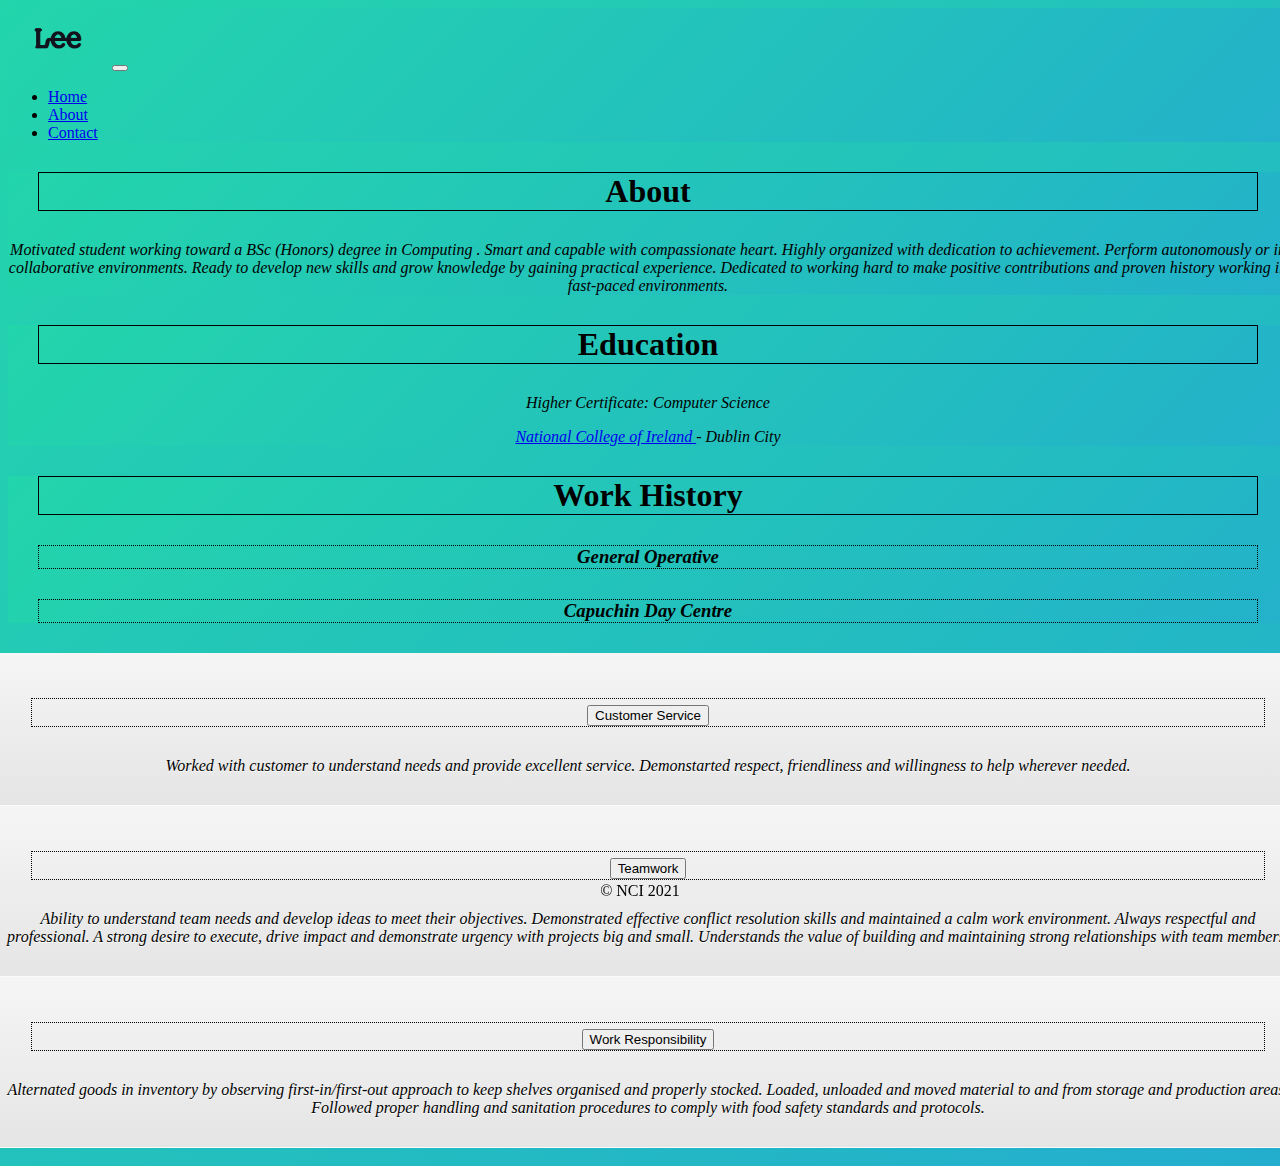
<file: about.html>
<!DOCTYPE html> 
<html lang="en">
<head>

<!-- import html and css and js / scripts  -->
	<meta charset="UTF-8">
	<meta name="viewport" content="width=device-width, inital-scale=1.0">
	<link href="https://cdn.jsdelivr.net/npm/bootstrap@5.0.2/dist/css/bootstrap.min.css" rel="stylesheet" integrity="sha384-EVSTQN3/azprG1Anm3QDgpJLIm9Nao0Yz1ztcQTwFspd3yD65VohhpuuCOmLASjC" crossorigin="anonymous">
	<script src="https://cdn.jsdelivr.net/npm/bootstrap@5.0.2/dist/js/bootstrap.bundle.min.js" integrity="sha384-MrcW6ZMFYlzcLA8Nl+NtUVF0sA7MsXsP1UyJoMp4YLEuNSfAP+JcXn/tWtIaxVXM" crossorigin="anonymous"></script>
	 
	 <!--Stylesheet -->
	 <link rel="stylesheet" href="StyleSheet.css"/>
	  
	  <title> About </title>
	
	</head>
	
	<body>
		<!--navbar -->
			<nav class="navbar navbar-expand-lg navbar-light bg-light">
			<div class="container">
			<a class="navbar-brand" href="index.html"><img class="logo" src="img/CV1.png" alt="Cv Logo"></a>
				<button class="navbar-toggler" type="button" data-bs-toggle="collapse" data-bs-target="#navbarNav" aria-controls="navbarNav" aria-expanded="false" aria-label="Toggle navigation">
				  <span class="navbar-toggler-icon"></span>
				</button>
			<div class="collapse navbar-collapse" id="navbarNav">
			  <ul class="navbar-nav">
				<li class="nav-item">
				  <a class="nav-link active" aria-current="page" href="index.html"> Home </a> 
				</li>
				<li class="nav-item">
				  <a class="nav-link" href="about.html"> About </a>
				</li>
				<li class="nav-item">
				  <a class="nav-link" href="contact.html"> Contact </a>
				</li>
			  </ul>
			</div>
		  </div>
		</nav>
 
 <!-- Boxes containing personal information -->
	<div class = "container">
			<div class="row"> 
				<div class="col-md">
				<h1> About </h1>
					<p> Motivated student working toward a BSc (Honors) degree in Computing . 
					Smart and capable with compassionate heart. Highly organized with dedication to achievement. Perform autonomously or in collaborative environments.
					Ready to develop new skills and grow knowledge by gaining practical experience. 
					Dedicated to working hard to make positive contributions and proven history working in fast-paced environments. </p>
					</div>
				</div>
			</div>
					
	<div class="container">
			<div class="row"> 
				<div class="col-md">
				<h1> Education </h1>
					<p> Higher Certificate: Computer Science</p>
					<p><a href="https://www.ncirl.ie/"> National College of Ireland </a> - Dublin City
					</p>
					</div>
				</div>
			</div>

	<div class="container">
			<div class="row"> 
				<div class="col-md">
				<h1> Work History </h1>
				<h3> General Operative </h3>
				<h3> Capuchin Day Centre </h3>
					</div>
				</div>
			</div>
					
				
				<!-- Accordion - click and drop information with a heading and information upon click -->
				<div class="container">
				<div class="accordion" id="accordionExample">
				  <div class="accordion-item">
					<h2 class="accordion-header" id="headingOne">
					  <button class="accordion-button" type="button" data-bs-toggle="collapse" data-bs-target="#collapseOne" aria-expanded="true" aria-controls="collapseOne">
						 Customer Service 
					  </button>
					</h2>
					<div id="collapseOne" class="accordion-collapse collapse show" aria-labelledby="headingOne" data-bs-parent="#accordionExample">
					  <div class="accordion-body">
					   <p> Worked with customer to understand needs and provide excellent service.
						Demonstarted respect, friendliness and willingness to help wherever needed.</p>
					  </div>
					</div>
				  </div>
				  <div class="accordion-item">
					<h2 class="accordion-header" id="headingTwo">
					  <button class="accordion-button collapsed" type="button" data-bs-toggle="collapse" data-bs-target="#collapseTwo" aria-expanded="false" aria-controls="collapseTwo">
						Teamwork
					  </button>
					</h2>
					<div id="collapseTwo" class="accordion-collapse collapse" aria-labelledby="headingTwo" data-bs-parent="#accordionExample">
					  <div class="accordion-body">
					   <p> Ability to understand team needs and develop ideas to meet their objectives. Demonstrated effective conflict resolution skills and maintained a calm work environment. 
						Always respectful and professional. A strong desire to execute, drive impact and demonstrate urgency with projects big and small.
						Understands the value of building and maintaining strong relationships with team members. </p>
					  </div>
					</div>
				  </div>
				  <div class="accordion-item">
					<h2 class="accordion-header" id="headingThree">
					  <button class="accordion-button collapsed" type="button" data-bs-toggle="collapse" data-bs-target="#collapseThree" aria-expanded="false" aria-controls="collapseThree">
						Work Responsibility
					  </button>
					</h2>
					<div id="collapseThree" class="accordion-collapse collapse" aria-labelledby="headingThree" data-bs-parent="#accordionExample">
					  <div class="accordion-body">
					  <p> Alternated goods in inventory by observing first-in/first-out approach to keep shelves organised and properly stocked. 
						Loaded, unloaded and moved material to and from storage and production areas. 
						Followed proper handling and sanitation procedures to comply with food safety standards and protocols.</p>
					  </div>
					</div>
				  </div>
				</div>
			</div>	

				</br> 		
						
						
						<!-- Footer -->
				
				
				<div class="footer">© NCI 2021</div>
	</body>
</html>
</file>
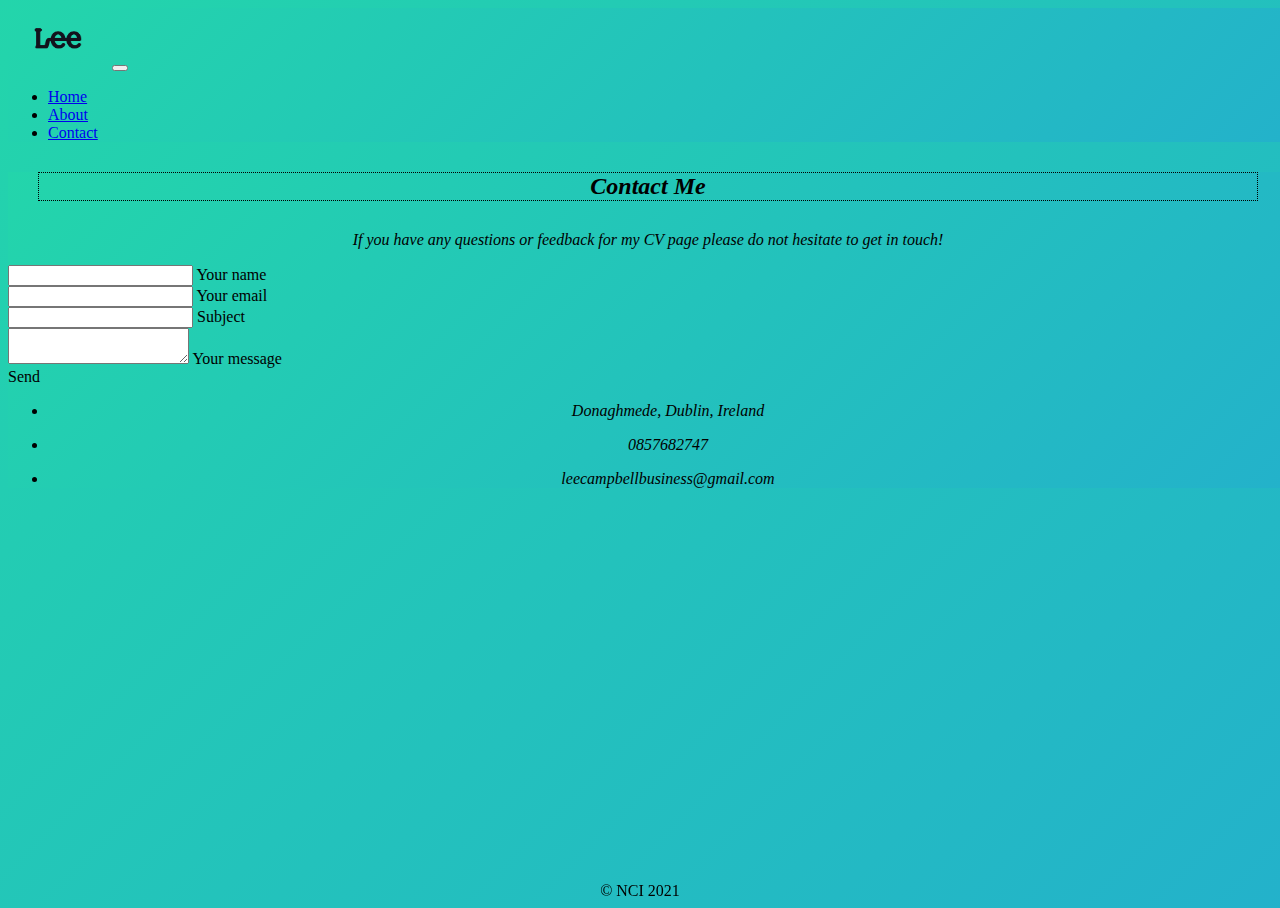
<file: contact.html>
<!DOCTYPE html> 
<html lang="en">
<head>
<!-- import html and css and js / scripts  -->
	<meta charset="UTF-8">
	<meta name="viewport" content="width=device-width, inital-scale=1.0">
	<link href="https://cdn.jsdelivr.net/npm/bootstrap@5.0.2/dist/css/bootstrap.min.css" rel="stylesheet" integrity="sha384-EVSTQN3/azprG1Anm3QDgpJLIm9Nao0Yz1ztcQTwFspd3yD65VohhpuuCOmLASjC" crossorigin="anonymous">
	<script src="https://cdn.jsdelivr.net/npm/bootstrap@5.0.2/dist/js/bootstrap.bundle.min.js" integrity="sha384-MrcW6ZMFYlzcLA8Nl+NtUVF0sA7MsXsP1UyJoMp4YLEuNSfAP+JcXn/tWtIaxVXM" crossorigin="anonymous"></script>
	 
	 <!--StyleSheet -->
	 <link rel="stylesheet" href="StyleSheet.css"/>
	  
	  <title> Contact </title>
	
	</head>
	
	<body>
		<!--navbar -->
	<nav class="navbar navbar-expand-lg navbar-light bg-light">
		<div class="container">
		<a class="navbar-brand" href="index.html"><img class="logo" src="img/CV1.png" alt="Cv Logo"></a>
			<button class="navbar-toggler" type="button" data-bs-toggle="collapse" data-bs-target="#navbarNav" aria-controls="navbarNav" aria-expanded="false" aria-label="Toggle navigation">
			<span class="navbar-toggler-icon"></span>
			</button>
		<div class="collapse navbar-collapse" id="navbarNav">
			<ul class="navbar-nav">
			<li class="nav-item">
			  <a class="nav-link active" aria-current="page" href="index.html"> Home </a> 
			</li>
			<li class="nav-item">
			  <a class="nav-link" href="about.html"> About </a>
			</li>
			<li class="nav-item">
			  <a class="nav-link" href="contact.html"> Contact </a>
			</li>
		  </ul>
		</div>
	  </div>
	</nav>

		<div class="container">
			<div id="center">
				<!--Section: Contact v.2-->
		<section class="mb-4">

    <!--Section heading-->
    <h2 class="h1-responsive font-weight-bold text-center my-4">Contact Me</h2>
    <!--Section description-->
    <p class="text-center w-responsive mx-auto mb-5">If you have any questions or feedback for my CV page please do not hesitate to get in touch! </p>

    <div class="row">

        <!--Grid column-->
        <div class="col-md-9 mb-md-0 mb-5">
            <form id="contact-form" name="contact-form" action="mail.php" method="POST">

                <!--Grid row-->
                <div class="row">

                    <!--Grid column-->
                    <div class="col-md-6">
                        <div class="md-form mb-0">
                            <input type="text" id="name" name="name" class="form-control">
                            <label for="name" class="">Your name</label>
                        </div>
                    </div>
                    <!--Grid column-->

                    <!--Grid column-->
                    <div class="col-md-6">
                        <div class="md-form mb-0">
                            <input type="text" id="email" name="email" class="form-control">
                            <label for="email" class="">Your email</label>
                        </div>
                    </div>
                    <!--Grid column-->

                </div>
                <!--Grid row-->

                <!--Grid row-->
                <div class="row">
                    <div class="col-md-12">
                        <div class="md-form mb-0">
                            <input type="text" id="subject" name="subject" class="form-control">
                            <label for="subject" class="">Subject</label>
                        </div>
                    </div>
                </div>
                <!--Grid row-->

                <!--Grid row-->
                <div class="row">

                    <!--Grid column-->
                    <div class="col-md-12">

                        <div class="md-form">
                            <textarea type="text" id="message" name="message" rows="2" class="form-control md-textarea"></textarea>
                            <label for="message">Your message</label>
                        </div>

                    </div>
                </div>
                <!--Grid row-->

            </form>

            <div class="text-center text-md-left">
                <a class="btn btn-primary" onclick="document.getElementById('contact-form').submit();">Send</a>
            </div>
            <div class="status"></div>
        </div>
        <!--Grid column-->

        <!--Grid column-->
        <div class="col-md-3 text-center">
            <ul class="list-unstyled mb-0">
                <li><i class="fas fa-map-marker-alt fa-2x"></i>
                    <p>Donaghmede, Dublin, Ireland</p>
                </li>

                <li><i class="fas fa-phone mt-4 fa-2x"></i>
                    <p>0857682747</p>
                </li>

                <li><i class="fas fa-envelope mt-4 fa-2x"></i>
                    <p>leecampbellbusiness@gmail.com</p>
                </li>
            </ul>
        </div>
        <!--Grid column-->

		</div>
		
	</section>
		
		<div class="footer">© NCI 2021</div>
	
	</body>
</html>
</file>
<file: StyleSheet.css>
html, body {
  width: 100%;
  height:100%;
}

body, .container,.card {
    background: linear-gradient(-45deg, #ee7752, #e73c7e, #23a6d5, #23d5ab);
    background-size: 400% 400%;
    animation: gradient 15s ease infinite;
}


@keyframes gradient {
    0% {
        background-position:0% 50%;
    }
    50% {
        background-position: 100% 50%;
    }
    100% {
        background-position: 0% 50%;
    }
}
p {
	 font-style: italic;
	 text-align:center;
}
h1 {
 text-align:center;
 outline-style: solid;
  margin: 30px;
  border: 1px solid black;
  outline: 1px;
  outline-offset: 5px;
} 

h3,h2{
	text-align:center;
	margin: 30px;
	  border: 1px dotted black;
	  outline: 1px;
	  outline-offset: 5px;
	   font-style: italic;
	
}

.blockquote-footer{
	text-align:center;
}
.logo{
	height: 60px;
    width: 100px;
}

.card-header{
text-align:center;
}

.accordion-item{
    position: relative;
    margin-left: -22px; /* 15px padding + 7px border ribbon shadow*/
    margin-right: -22px;
    padding: 15px;
    background: #e5e5e5;
    background: linear-gradient(#f5f5f5, #e5e5e5);
    box-shadow: 0 -1px 0 rgba(255,255,255,.8) inset;
    text-shadow: 0 1px 0 #fff;
}

.footer{
	text-align:center;	
	position: fixed;
	left: 0;
	bottom: 0;
	width: 100%;
}
</file>
